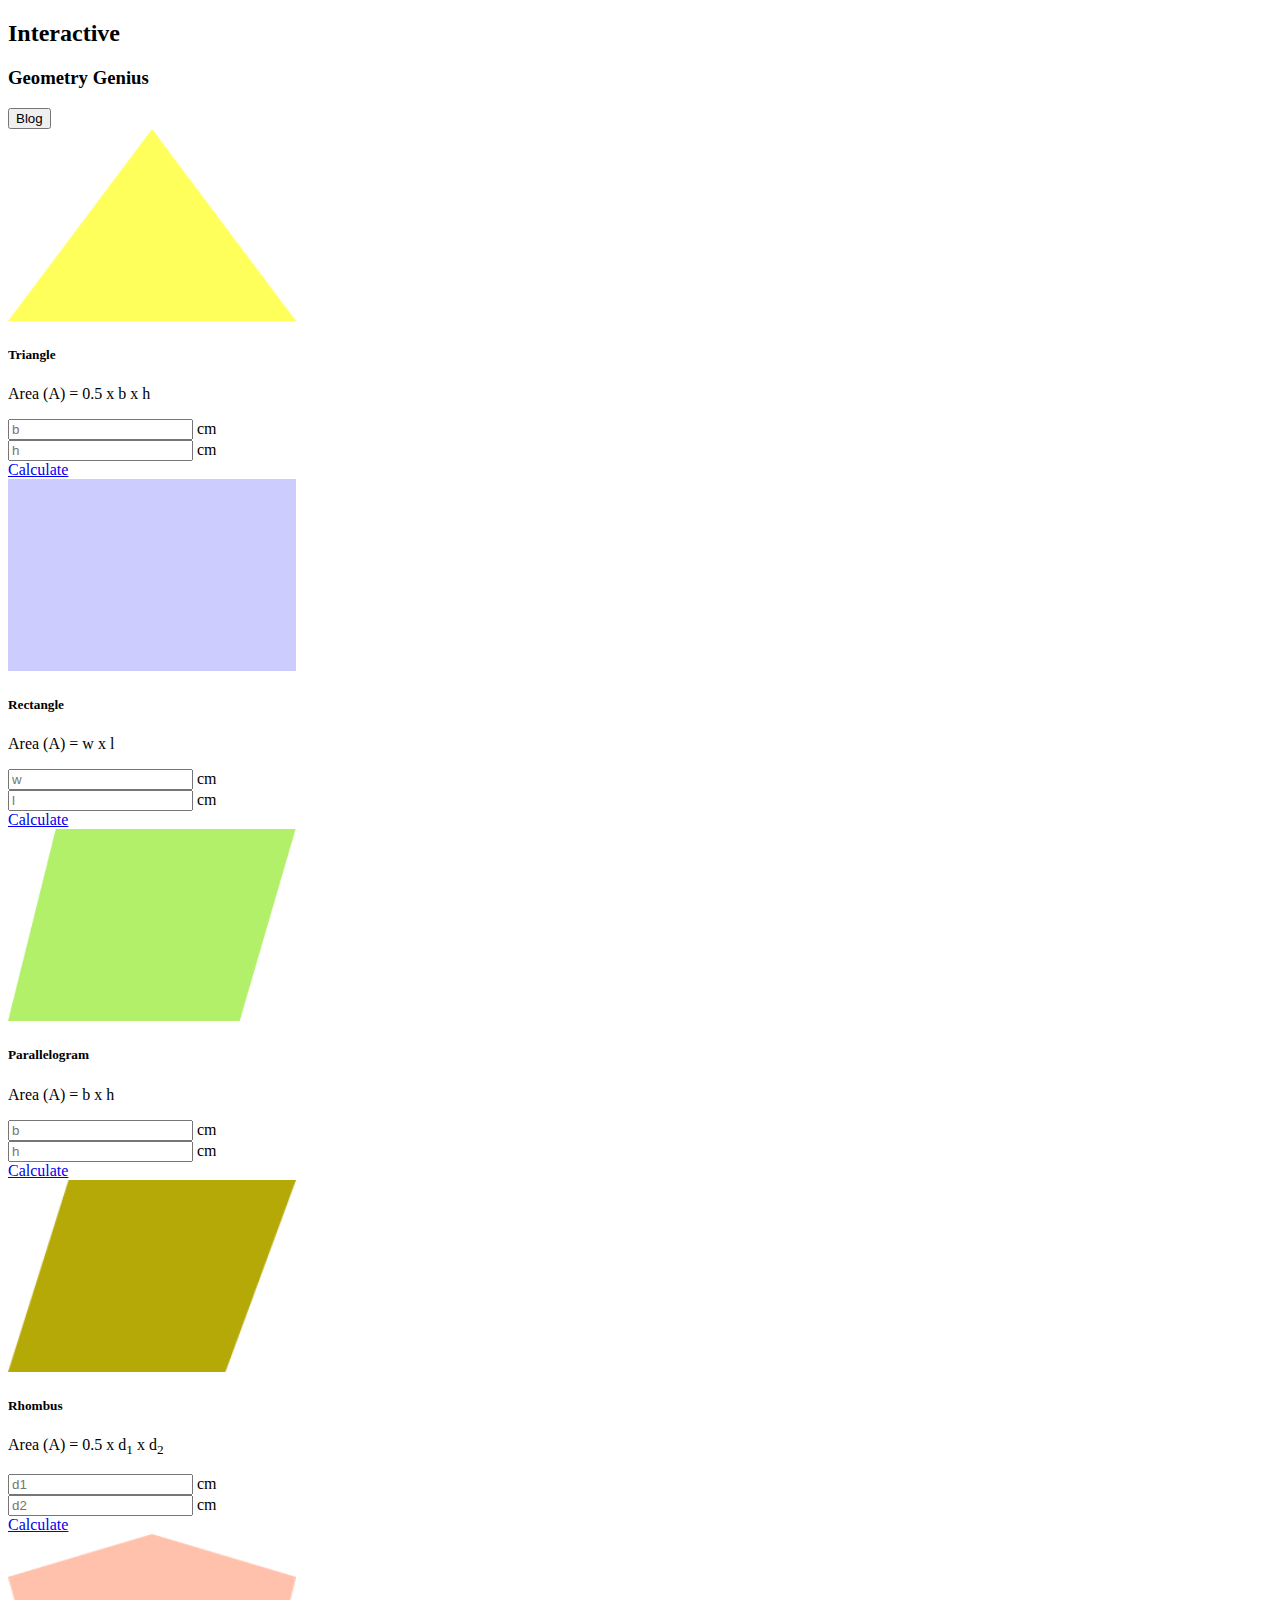
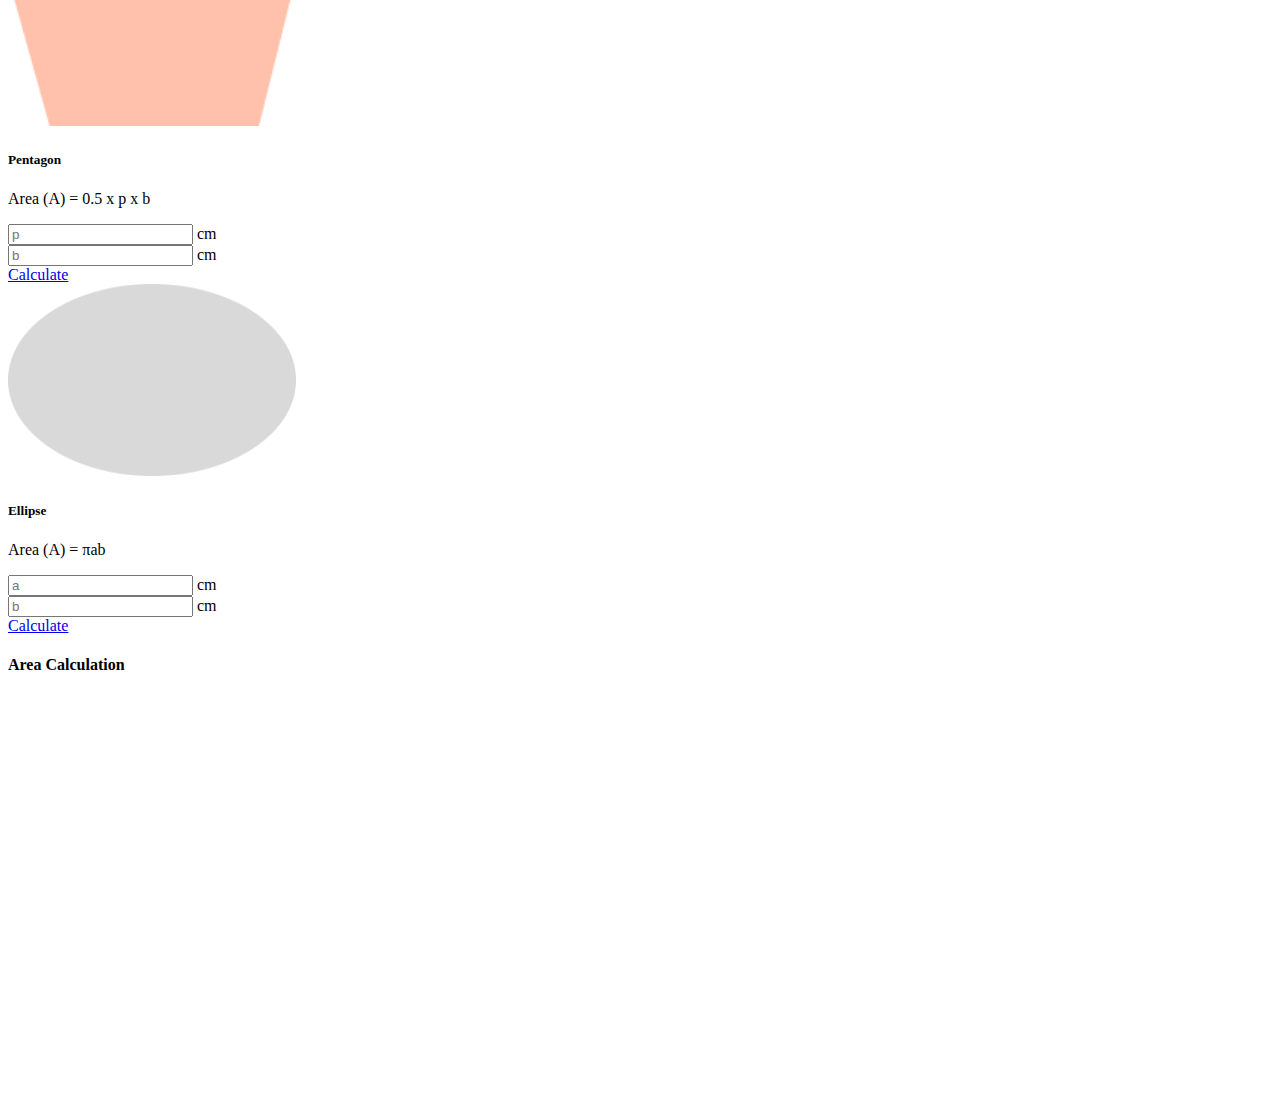
<file: index.html>
<!doctype html>
<html lang="en">

<head>
    <meta charset="utf-8">
    <meta name="viewport" content="width=device-width, initial-scale=1">
    <title>Assignment 5</title>
    <link href="https://cdn.jsdelivr.net/npm/bootstrap@5.3.0-alpha1/dist/css/bootstrap.min.css" rel="stylesheet"
        integrity="sha384-GLhlTQ8iRABdZLl6O3oVMWSktQOp6b7In1Zl3/Jr59b6EGGoI1aFkw7cmDA6j6gD" crossorigin="anonymous">

    <!-- Custom CSS -->
    <link rel="stylesheet" href="styles/style.css">
</head>

<body class="m-5">
    <!-- Header Section Started -->
    <header>
        <section>
            <div
                class="d-flex justify-content-between align-items-center px-5 py-4 bg-primary bg-opacity-25 rounded row">
                <div class="col-lg-10 my-1 blog-banner">
                    <h2 class="fs-3 fw-bold">Interactive</h2>
                    <h3 class="fs-5 text-secondary">Geometry Genius</h3>
                </div>
                <div class="col-lg-2 my-1 text-end blog-banner-btn">
                    <button id="blog-btn" class="btn btn-primary px-4">Blog</button>
                </div>
            </div>
        </section>
    </header>

    <!-- Main Section Started -->
    <main>
        <section>
            <div class="row mt-5 d-flex justify-content-around">

                <div class="geometry-container col-lg-8">

                    <!-- Geometry Row - 1 -->

                    <div class="d-flex justify-content-evenly row">

                        <!-- ---------------------------- triangle Calculator ------------------------------- -->
                        <div id="triangle-card" class="card col-lg-4 col-sm-12 p-4 mx-auto my-3 text-center"
                            style="width: 23rem;">
                            <img src="./images/triangle.png" style="width: 18rem; height: 12rem;"
                                class="card-img-top img-fluid mx-auto" alt="...">
                            <div class="card-body">
                                <h5 class="card-title fw-bold">Triangle</h5>
                                <p class="card-text">Area (A) = 0.5 x b x h</p>
                                <div class="input-section mt-1 mb-4">
                                    <input id="triangle-b" class="w-25" type="text" placeholder="b">
                                    <span> cm &nbsp; &nbsp;</span>
                                    <input id="triangle-h" class="w-25" type="text" placeholder="h">
                                    <span> cm &nbsp; &nbsp;</span>
                                </div>
                                <a id="triangle-btn" href="#" class="btn btn-primary w-100 fw-bold">Calculate</a>
                            </div>
                        </div>


                        <!-- --------------------------- Rectangle Calculator ------------------------------- -->
                        <div id="rectangle-card" class="card col-lg-4 col-sm-12 p-4 mx-auto my-3 text-center"
                            style="width: 23rem;">
                            <img src="./images/rectangle.png" style="width: 18rem; height: 12rem;"
                                class="card-img-top img-fluid mx-auto" alt="...">
                            <div class="card-body">
                                <h5 class="card-title fw-bold">Rectangle</h5>
                                <p class="card-text">Area (A) = w x l</p>
                                <div class="input-section mt-1 mb-4">
                                    <input id="rectangle-w" class="w-25" type="text" placeholder="w">
                                    <span> cm &nbsp; &nbsp;</span>
                                    <input id="rectangle-l" class=" w-25" type="text" placeholder="l">
                                    <span> cm &nbsp; &nbsp;</span>
                                </div>
                                <a id="rectangle-btn" href="#" class="btn btn-primary w-100 fw-bold">Calculate</a>
                            </div>
                        </div>

                        <!-- ------------------------- Parallelogram Calculator ----------------------------- -->
                        <div id="paralleogram-card" class="card col-lg-4 col-sm-12 p-4 mx-auto my-3 text-center"
                            style="width: 23rem;">
                            <img src="./images/parallelogram.png" style="width: 18rem; height: 12rem;"
                                class="card-img-top img-fluid mx-auto" alt="...">
                            <div class="card-body">
                                <h5 class="card-title fw-bold">Parallelogram</h5>
                                <p class="card-text">Area (A) = b x h</p>
                                <div class="input-section mt-1 mb-4">
                                    <input id="parallelogram-b" class="w-25" type="text" placeholder="b">
                                    <span> cm &nbsp; &nbsp;</span>
                                    <input id="parallelogram-h" class="w-25" type="text" placeholder="h">
                                    <span> cm &nbsp; &nbsp;</span>
                                </div>
                                <a id="parallelogram-btn" href="#" class="btn btn-primary w-100 fw-bold">Calculate</a>
                            </div>
                        </div>

                    </div>

                    <!-- ----------------------- Geometry Row - 2 ----------------------- -->

                    <div class="d-flex justify-content-evenly row">

                        <!-- ---------------------------- Rhombus Calculator -------------------------------- -->
                        <div id="rhombus-card" class="card col-lg-4 col-sm-12 p-4 mx-auto my-3 text-center"
                            style="width: 23rem;">
                            <img src="./images/rhombus.png" style="width: 18rem; height: 12rem;"
                                class="card-img-top img-fluid mx-auto" alt="...">
                            <div class="card-body">
                                <h5 class="card-title fw-bold">Rhombus</h5>
                                <p class="card-text">Area (A) = 0.5 x d<sub>1</sub> x d<sub>2</sub></p>
                                <div class="input-section mt-1 mb-4">
                                    <input id="rhombus-d1" class="w-25" type="text" placeholder="d1">
                                    <span> cm &nbsp; &nbsp;</span>
                                    <input id="rhombus-d2" class="w-25" type="text" placeholder="d2">
                                    <span> cm &nbsp; &nbsp;</span>
                                </div>
                                <a id="rhombus-btn" href="#" class="btn btn-primary w-100 fw-bold">Calculate</a>
                            </div>
                        </div>

                        <!-- ---------------------------- Pentagon Calculator -------------------------------- -->
                        <div id="pentagon-card" class="card col-lg-4 col-sm-12 p-4 mx-auto my-3 text-center"
                            style="width: 23rem;">
                            <img src="./images/pentagon.png" style="width: 18rem; height: 12rem;"
                                class="card-img-top img-fluid mx-auto" alt="...">
                            <div class="card-body">
                                <h5 class="card-title fw-bold">Pentagon</h5>
                                <p class="card-text">Area (A) = 0.5 x p x b</p>
                                <div class="input-section mt-1 mb-4">
                                    <input id="pentagon-p" class="w-25" type="text" placeholder="p">
                                    <span> cm &nbsp; &nbsp;</span>
                                    <input id="pentagon-b" class="w-25" type="text" placeholder="b">
                                    <span> cm &nbsp; &nbsp;</span>
                                </div>
                                <a id="pentagon-btn" href="#" class="btn btn-primary w-100 fw-bold">Calculate</a>
                            </div>
                        </div>

                        <!-- ---------------------------- Ellipse Calculator -------------------------------- -->
                        <div id="ellipse-card" class="card col-lg-4 col-sm-12 p-4 mx-auto my-3 text-center"
                            style="width: 23rem;">
                            <img src="./images/ellipse.png" style="width: 18rem; height: 12rem;"
                                class="card-img-top img-fluid mx-auto" alt="...">
                            <div class="card-body">
                                <h5 class="card-title fw-bold">Ellipse</h5>
                                <p class="card-text">Area (A) = πab</p>
                                <div class="input-section mt-1 mb-4">
                                    <input id="ellipse-a" class="w-25" type="text" placeholder="a">
                                    <span> cm &nbsp; &nbsp;</span>
                                    <input id="ellipse-b" class="w-25" type="text" placeholder="b">
                                    <span> cm &nbsp; &nbsp;</span>
                                </div>
                                <a id="ellipse-btn" href="#" class="btn btn-primary w-100 fw-bold">Calculate</a>
                            </div>
                        </div>
                    </div>
                </div>

                <!-- -------------------------- Geometry Output Section --------------------------- -->

                <div id="output-field"
                    class="output-container col-lg-3 p-4 my-3 border border-secondary-subtle rounded bg-light"
                    style="height: 28rem;">

                    <h4 class="fw-bold text-decoration-underline text-center">Area Calculation</h4>

                    <ol id="display-result" class="m-0">
                        <p class="" id="triangleResult"></p>
                        <p class="" id="rectangleResult"></p>
                        <p class="" id="parallelogramResult"></p>
                        <p class="" id="rhombusResult"></p>
                        <p class="" id="pentagonResult"></p>
                        <p class="" id="ellipseResult"></p>
                    </ol>
                </div>
        </section>
    </main>

    <!-- BS Script -->
    <script src="https://cdn.jsdelivr.net/npm/bootstrap@5.3.0-alpha1/dist/js/bootstrap.bundle.min.js"
        integrity="sha384-w76AqPfDkMBDXo30jS1Sgez6pr3x5MlQ1ZAGC+nuZB+EYdgRZgiwxhTBTkF7CXvN"
        crossorigin="anonymous"></script>

    <!-- Script JS -->
    <script src="js/script.js"></script>

</body>

</html>
</file>
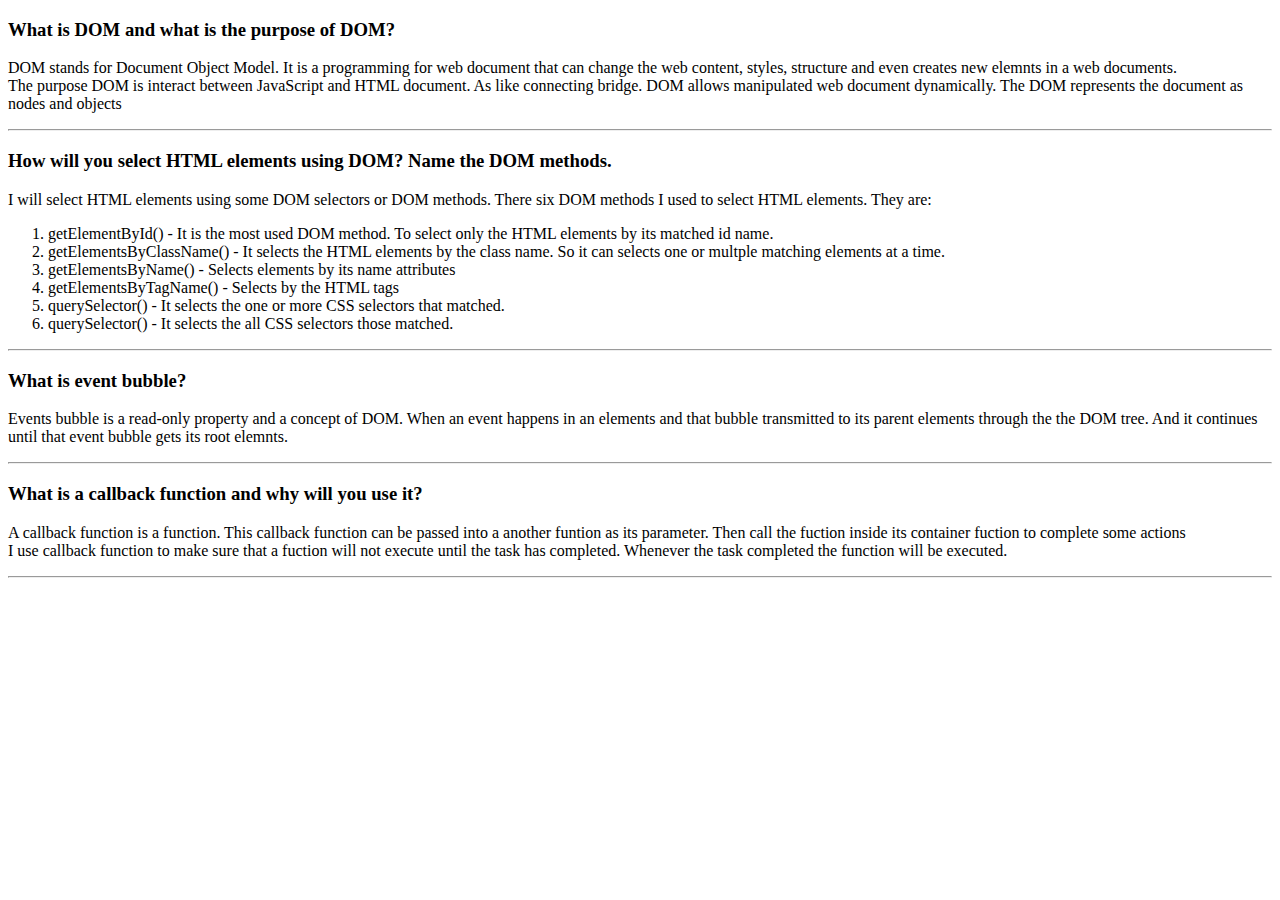
<file: blog.html>
<!doctype html>
<html lang="en">

<head>
  <meta charset="utf-8">
  <meta name="viewport" content="width=device-width, initial-scale=1">
  <title>Blog Page</title>

  <!-- BS -->
  <link href="https://cdn.jsdelivr.net/npm/bootstrap@5.3.0-alpha1/dist/css/bootstrap.min.css" rel="stylesheet"
    integrity="sha384-GLhlTQ8iRABdZLl6O3oVMWSktQOp6b7In1Zl3/Jr59b6EGGoI1aFkw7cmDA6j6gD" crossorigin="anonymous">
</head>

<body class="bg-light">
  <main class="container">
    <section class="mt-5">

      <!-- Ans to the Q: No:- 1 -->
      <div class="my-3 p-3 rounded bg-dark bg-gradient text-white">
        <h3>
          What is DOM and what is the purpose of DOM?
        </h3>
        <p class="fw-semibold">
          DOM stands for Document Object Model. It is a programming for web document that can change the web content,
          styles, structure and even creates new elemnts in a web documents.
          <br>
          The purpose DOM is interact between JavaScript and HTML document. As like connecting bridge. DOM allows
          manipulated web document dynamically. The DOM represents the document as nodes and objects
        </p>
        <hr>
      </div>

      <!-- Ans to the Q: No:- 2 -->
      <div class="my-3 p-3 rounded bg-dark bg-gradient text-white">
        <h3>
          How will you select HTML elements using DOM? Name the DOM methods.
        </h3>
        <p class="fw-semibold">
          I will select HTML elements using some DOM selectors or DOM methods. There six DOM methods I used to select
          HTML elements. They are:

        <ol class="font-monospace">
          <li>getElementById() - It is the most used DOM method. To select only the HTML elements by its matched id
            name.
          </li>
          <li>getElementsByClassName() - It selects the HTML elements by the class name. So it can selects one or
            multple
            matching elements at a time.</li>
          <li>getElementsByName() - Selects elements by its name attributes</li>
          <li>getElementsByTagName() - Selects by the HTML tags</li>
          <li>querySelector() - It selects the one or more CSS selectors that matched.</li>
          <li>querySelector() - It selects the all CSS selectors those matched.</li>
        </ol>
        </p>
        <hr>
      </div>

      <!-- Ans to the Q: No:- 3 -->
      <div class="my-3 p-3 rounded bg-dark bg-gradient text-white">
        <h3>
          What is event bubble?
        </h3>
        <p class="fw-semibold">
          Events bubble is a read-only property and a concept of DOM. When an event happens in an elements and that
          bubble
          transmitted to its parent elements through the the DOM tree. And it continues until that event bubble gets its
          root elemnts.
        </p>
        <hr>
      </div>

      <!-- Ans to the Q: No:- 4 -->
      <div class="my-3 p-3 rounded bg-dark bg-gradient text-white">
        <h3>
          What is a callback function and why will you use it?
        </h3>
        <p class="fw-semibold">
          A callback function is a function. This callback function can be passed into a another funtion as its
          parameter.
          Then call the fuction inside its container fuction to complete some actions
          <br>
          I use callback function to make sure that a fuction will not execute until the task has completed. Whenever
          the
          task completed the function will be executed.
        </p>
        <hr>
      </div>
    </section>
  </main>

  <!-- BS Script -->
  <script src="https://cdn.jsdelivr.net/npm/bootstrap@5.3.0-alpha1/dist/js/bootstrap.bundle.min.js"
    integrity="sha384-w76AqPfDkMBDXo30jS1Sgez6pr3x5MlQ1ZAGC+nuZB+EYdgRZgiwxhTBTkF7CXvN"
    crossorigin="anonymous"></script>
</body>

</html>
</file>
<file: styles/style.css>
/* Responsive for blog button */

@media only screen and (max-width:496px) {

    .blog-banner {
        margin: auto !important;
        text-align: center !important;
    }

    .blog-banner-btn {
        text-align: center !important;
    }

}

/* ------------S--> CSS Ended <----------------- */
</file>
